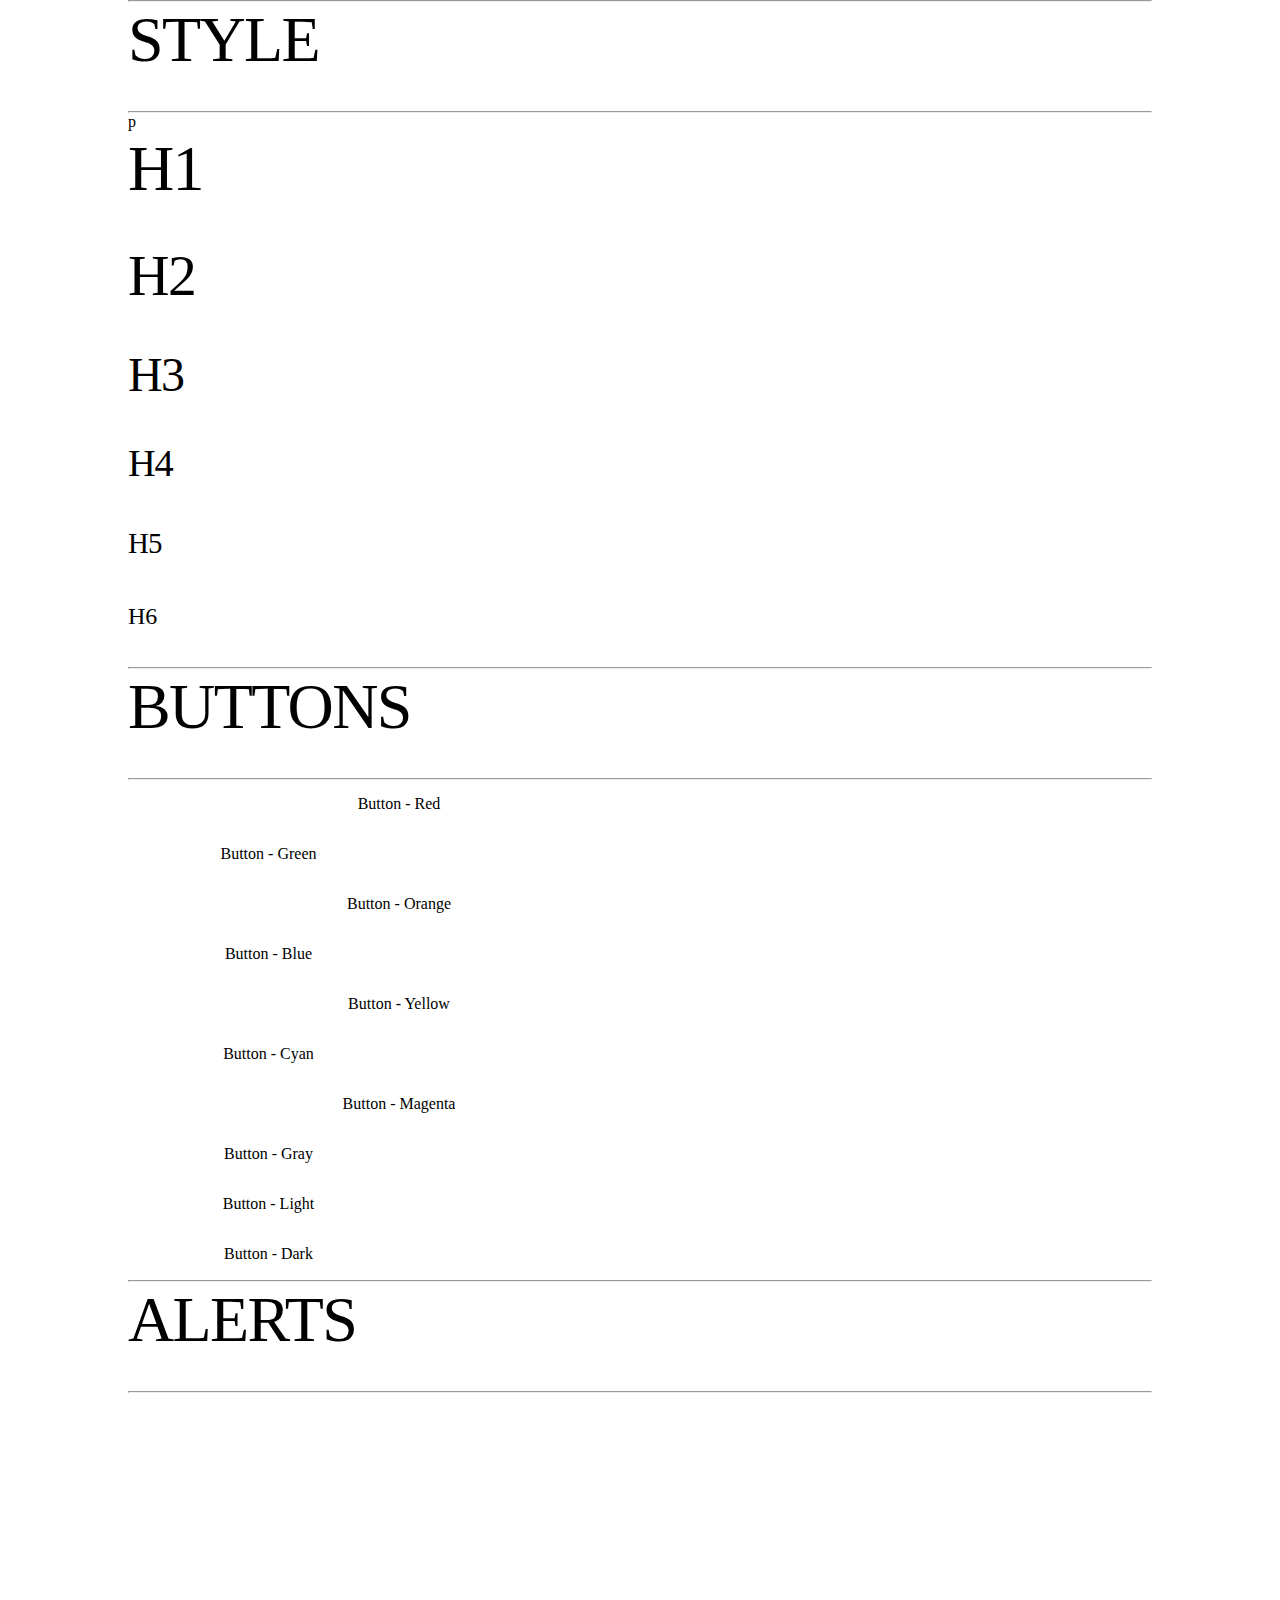
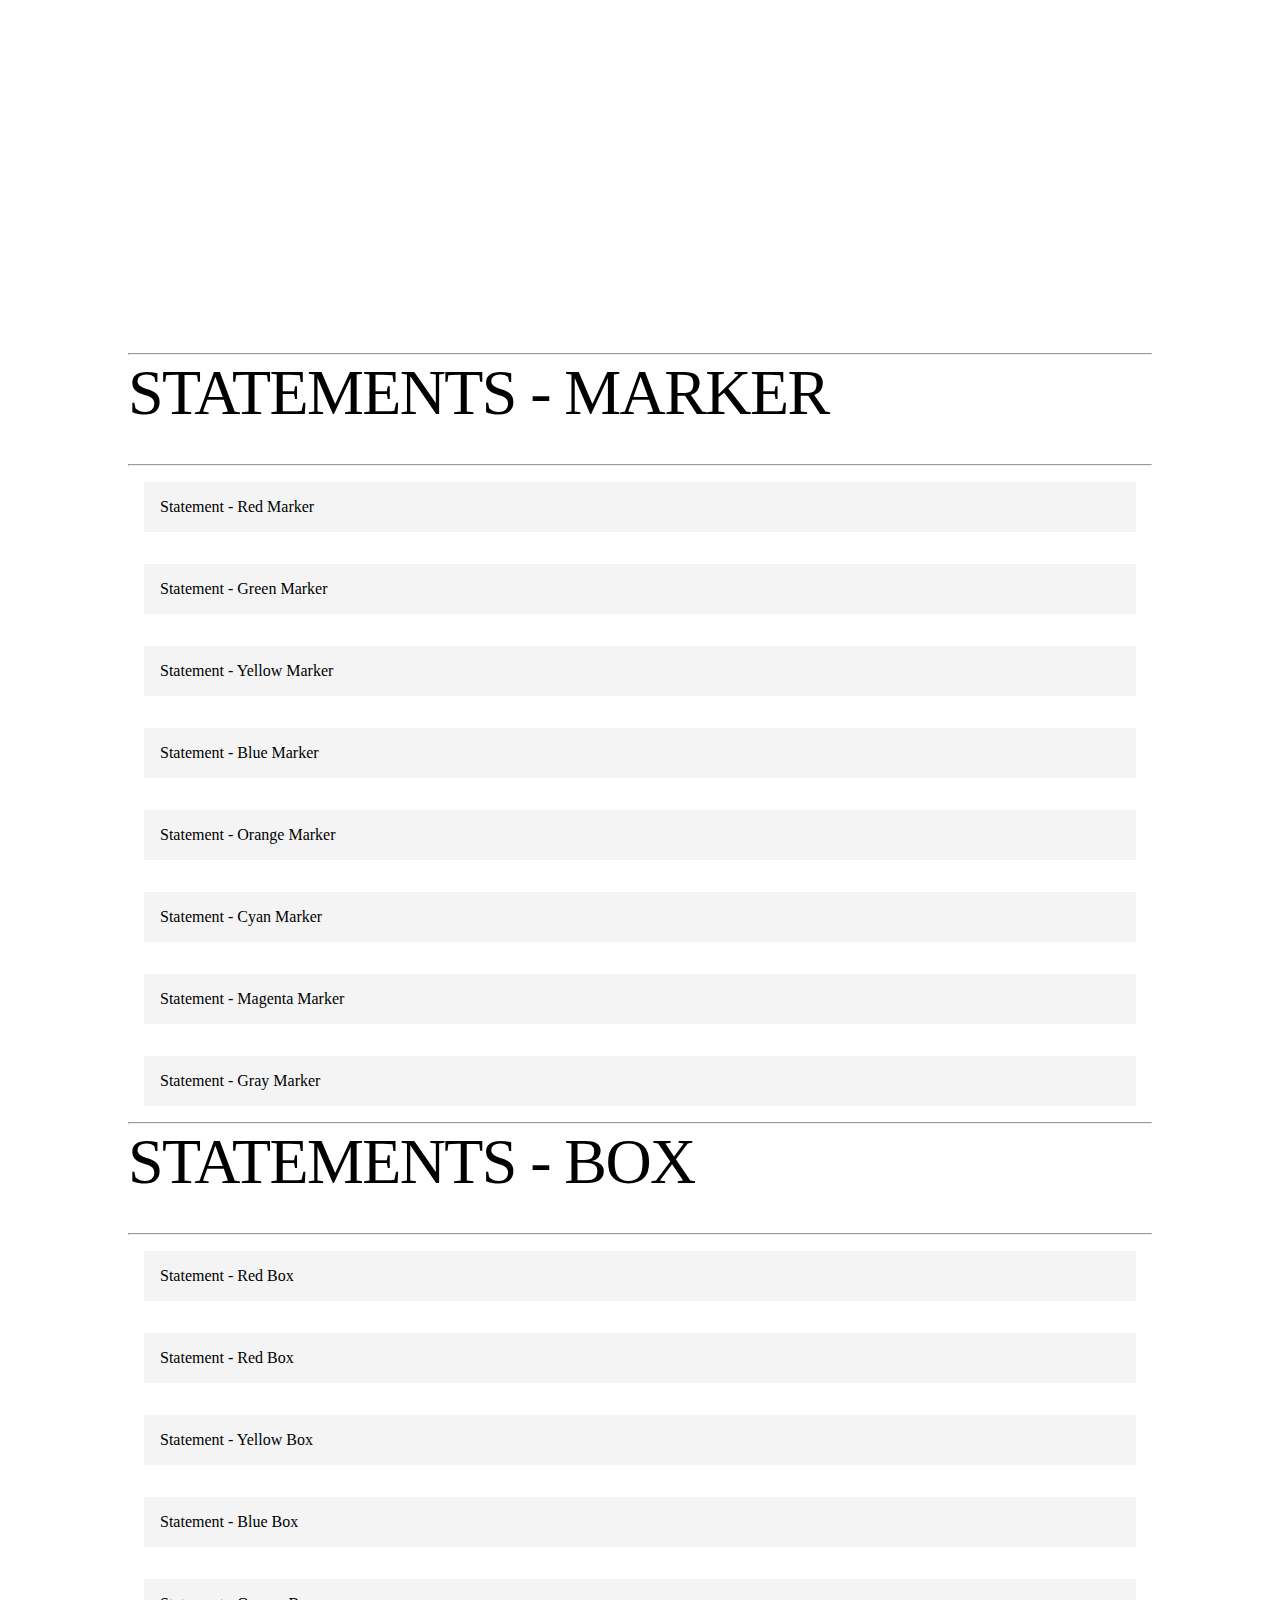
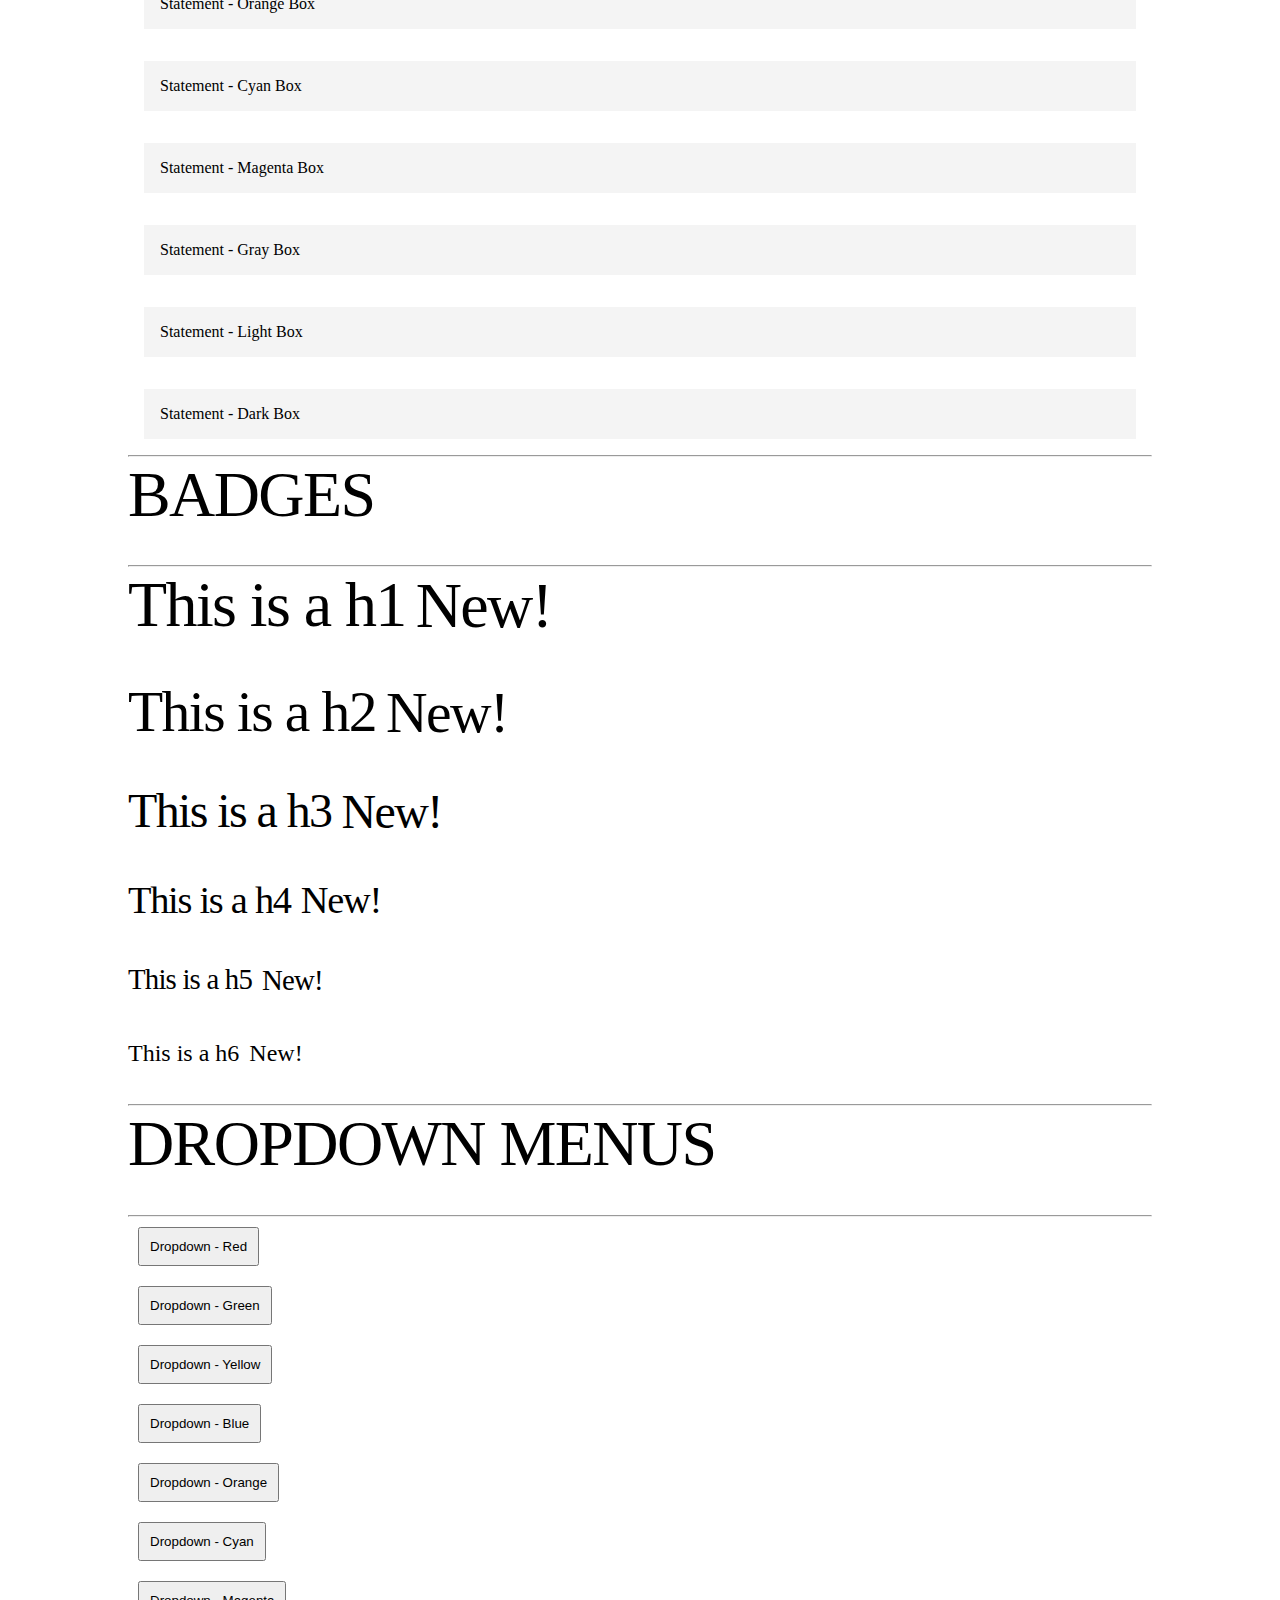
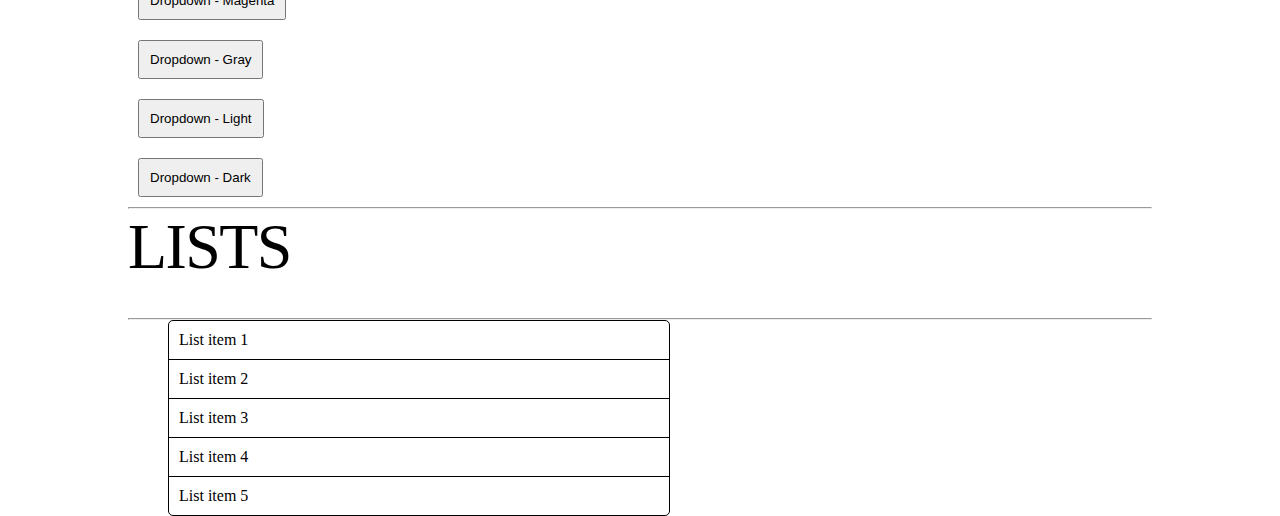
<file: test.html>
<!DOCTYPE html>
<html lang="en">
  <head>
    <meta charset="UTF-8">
    <meta name="viewport" content="width=device-width, initial-scale=1.0">
    <title>Document</title>

    <link rel="stylesheet" href="dragon.css">
  </head>
  <body>

    <!-- TEXT STUFF -->

    <div class="container">
      <hr>
      
      <div class="row">
        <div class="col-12">
          <h1>STYLE</h1>
        </div>
      </div>

      <hr>

      <p>p</p>

      <h1>H1</h1>
      <h2>H2</h2>
      <h3>H3</h3>
      <h4>H4</h4>
      <h5>H5</h5>
      <h6>H6</h6>

      <hr>
    
      <!-- BUTTONS -->
      <div class="row">
        <div class="col-12">
          <h1>BUTTONS</h1>
        </div>
      </div>

      <hr>

      <div class="row">
        <div class="col-6">
          <div class="btn bg-red">
            Button - Red
          </div>
        </div>
      </div>
      <div class="row">
        <div class="col-3">
          <div class="btn bg-green">
            Button - Green
          </div>
        </div>
      </div>
      <div class="row">
        <div class="col-6">
          <div class="btn bg-orange">
            Button - Orange
          </div>
        </div>
      </div>
      <div class="row">
        <div class="col-3">
          <div class="btn bg-blue">
            Button - Blue
          </div>
        </div>
      </div>
      <div class="row">
        <div class="col-6">
          <div class="btn bg-yellow">
            Button - Yellow
          </div>
        </div>
      </div>
      <div class="row">
        <div class="col-3">
          <div class="btn bg-cyan">
            Button - Cyan
          </div>
        </div>
      </div>
      <div class="row">
        <div class="col-6">
          <div class="btn bg-magenta">
            Button - Magenta
          </div>
        </div>
      </div>
      <div class="row">
        <div class="col-3">
          <div class="btn bg-gray">
            Button - Gray
          </div>
        </div>
      </div>
      <div class="row">
        <div class="col-3">
          <div class="btn bg-light">
            Button - Light
          </div>
        </div>
      </div>
      <div class="row">
        <div class="col-3">
          <div class="btn bg-dark">
            Button - Dark
          </div>
        </div>
      </div>

      <hr>

      <!-- ALERTS -->
      <div class="row">
        <div class="col-12">
          <h1>ALERTS</h1>
        </div>
      </div>

      <hr>

      <div class="row">
        <div class="col-12">
          <div class="alert bg-red">
            This is an alert... but in red!
            <div class="alert-close-btn">X</div>
          </div>
        </div>
      </div>
      <div class="row">
        <div class="col-12">
          <div class="alert bg-green">
            This is an alert... but in green!
            <div class="alert-close-btn">X</div>
          </div>
        </div>
      </div>
      <div class="row">
        <div class="col-12">
          <div class="alert bg-orange">
            This is an alert... but in orange!
            <div class="alert-close-btn">X</div>
          </div>
        </div>
      </div>
      <div class="row">
        <div class="col-12">
          <div class="alert bg-blue">
            This is an alert... but in blue!
            <div class="alert-close-btn">X</div>
          </div>
        </div>
      </div>
      <div class="row">
        <div class="col-12">
          <div class="alert bg-yellow">
            This is an alert... but in yellow!
            <div class="alert-close-btn">X</div>
          </div>
        </div>
      </div>
      <div class="row">
        <div class="col-12">
          <div class="alert bg-cyan">
            This is an alert... but in cyan!
            <div class="alert-close-btn">X</div>
          </div>
        </div>
      </div>
      <div class="row">
        <div class="col-12">
          <div class="alert bg-magenta">
            This is an alert... but in magenta!
            <div class="alert-close-btn">X</div>
          </div>
        </div>
      </div>
      <div class="row">
        <div class="col-12">
          <div class="alert bg-gray">
            This is an alert... but in gray!
            <div class="alert-close-btn">X</div>
          </div>
        </div>
      </div>
      <div class="row">
        <div class="col-12">
          <div class="alert bg-light">
            This is an alert... but light!
            <div class="alert-close-btn">X</div>
          </div>
        </div>
      </div>
      <div class="row">
        <div class="col-12">
          <div class="alert bg-dark">
            This is an alert... but dark!
            <div class="alert-close-btn">X</div>
          </div>
        </div>
      </div>

      <!-- STATEMENTS -->
      <hr>

      <div class="row">
        <div class="col-12">
          <h1>STATEMENTS - MARKER</h1>
        </div>
      </div>
      
      <hr>

      <div class="row">
        <div class="col-12">
          <div class="statement statement-marker-red">
            Statement - Red Marker
          </div>
        </div>
      </div>
      <div class="row">
        <div class="col-12">
          <div class="statement statement-marker-green">
            Statement - Green Marker
          </div>
        </div>
      </div>
      <div class="row">
        <div class="col-12">
          <div class="statement statement-marker-yellow">
            Statement - Yellow Marker
          </div>
        </div>
      </div>
      <div class="row">
        <div class="col-12">
          <div class="statement statement-marker-blue">
            Statement - Blue Marker
          </div>
        </div>
      </div>
      <div class="row">
        <div class="col-12">
          <div class="statement statement-marker-orange">
            Statement - Orange Marker
          </div>
        </div>
      </div>
      <div class="row">
        <div class="col-12">
          <div class="statement statement-marker-cyan">
            Statement - Cyan Marker
          </div>
        </div>
      </div>
      <div class="row">
        <div class="col-12">
          <div class="statement statement-marker-magenta">
            Statement - Magenta Marker
          </div>
        </div>
      </div>
      <div class="row">
        <div class="col-12">
          <div class="statement statement-marker-gray">
            Statement - Gray Marker
          </div>
        </div>
      </div>

      <hr>
      
      <div class="row">
        <div class="col-12">
          <h1>STATEMENTS - BOX</h1>
        </div>
      </div>
      
      <hr>

      <div class="row">
        <div class="col-12">
          <div class="statement bg-red">
            Statement - Red Box
          </div>
        </div>
      </div>
      <div class="row">
        <div class="col-12">
          <div class="statement bg-green">
            Statement - Red Box
          </div>
        </div>
      </div>
      <div class="row">
        <div class="col-12">
          <div class="statement bg-yellow">
            Statement - Yellow Box
          </div>
        </div>
      </div>
      <div class="row">
        <div class="col-12">
          <div class="statement bg-blue">
            Statement - Blue Box
          </div>
        </div>
      </div>
      <div class="row">
        <div class="col-12">
          <div class="statement bg-orange">
            Statement - Orange Box
          </div>
        </div>
      </div>
      <div class="row">
        <div class="col-12">
          <div class="statement bg-cyan">
            Statement - Cyan Box
          </div>
        </div>
      </div>
      <div class="row">
        <div class="col-12">
          <div class="statement bg-magenta">
            Statement - Magenta Box
          </div>
        </div>
      </div>
      <div class="row">
        <div class="col-12">
          <div class="statement bg-gray">
            Statement - Gray Box
          </div>
        </div>
      </div>
      <div class="row">
        <div class="col-12">
          <div class="statement bg-light">
            Statement - Light Box
          </div>
        </div>
      </div>
      <div class="row">
        <div class="col-12">
          <div class="statement bg-dark">
            Statement - Dark Box
          </div>
        </div>
      </div>

      <hr>

      <!-- BADGES -->
      <div class="row">
        <div class="col-12">
          <h1>BADGES</h1>
        </div>
      </div>
      
      <hr>

      <div class="row">
        <div class="col-12">
          <h1>This is a h1<span class="badge bg-red">New!</span></h1>
          <h2>This is a h2<span class="badge bg-blue">New!</span></h2>
          <h3>This is a h3<span class="badge bg-orange">New!</span></h3>
          <h4>This is a h4<span class="badge bg-cyan">New!</span></h4>
          <h5>This is a h5<span class="badge bg-magenta">New!</span></h5>
          <h6>This is a h6<span class="badge bg-gray">New!</span></h6>
        </div>
      </div>

      <hr>

      <!-- BADGES -->
      <div class="row">
        <div class="col-12">
          <h1>DROPDOWN MENUS</h1>
        </div>
      </div>

      <hr>

      <div class="row">
        <div class="col-12">
          <div class="dropdown">
            <button class="dropbtn bg-red">Dropdown - Red</button>
            <div class="dropdown-content bg-red">
              <a href="#">Link 1</a>
              <a href="#">Link 2</a>
              <a href="#">Link 3</a>
            </div>
          </div>
        </div>
      </div>
      <div class="row">
        <div class="col-12">
          <div class="dropdown">
            <button class="dropbtn bg-green">Dropdown - Green</button>
            <div class="dropdown-content bg-green">
              <a href="#">Link 1</a>
              <a href="#">Link 2</a>
              <a href="#">Link 3</a>
            </div>
          </div>
        </div>
      </div>
      <div class="row">
        <div class="col-12">
          <div class="dropdown">
            <button class="dropbtn bg-yellow">Dropdown - Yellow</button>
            <div class="dropdown-content bg-yellow">
              <a href="#">Link 1</a>
              <a href="#">Link 2</a>
              <a href="#">Link 3</a>
            </div>
          </div>
        </div>
      </div>
      <div class="row">
        <div class="col-12">
          <div class="dropdown">
            <button class="dropbtn bg-blue">Dropdown - Blue</button>
            <div class="dropdown-content bg-blue">
              <a href="#">Link 1</a>
              <a href="#">Link 2</a>
              <a href="#">Link 3</a>
            </div>
          </div>
        </div>
      </div>
      <div class="row">
        <div class="col-12">
          <div class="dropdown">
            <button class="dropbtn bg-orange">Dropdown - Orange</button>
            <div class="dropdown-content bg-orange">
              <a href="#">Link 1</a>
              <a href="#">Link 2</a>
              <a href="#">Link 3</a>
            </div>
          </div>
        </div>
      </div>
      <div class="row">
        <div class="col-12">
          <div class="dropdown">
            <button class="dropbtn bg-cyan">Dropdown - Cyan</button>
            <div class="dropdown-content bg-cyan">
              <a href="#">Link 1</a>
              <a href="#">Link 2</a>
              <a href="#">Link 3</a>
            </div>
          </div>
        </div>
      </div>
      <div class="row">
        <div class="col-12">
          <div class="dropdown">
            <button class="dropbtn bg-magenta">Dropdown - Magenta</button>
            <div class="dropdown-content bg-magenta">
              <a href="#">Link 1</a>
              <a href="#">Link 2</a>
              <a href="#">Link 3</a>
            </div>
          </div>
        </div>
      </div>
      <div class="row">
        <div class="col-12">
          <div class="dropdown">
            <button class="dropbtn bg-gray">Dropdown - Gray</button>
            <div class="dropdown-content bg-gray">
              <a href="#">Link 1</a>
              <a href="#">Link 2</a>
              <a href="#">Link 3</a>
            </div>
          </div>
        </div>
      </div>
      <div class="row">
        <div class="col-12">
          <div class="dropdown">
            <button class="dropbtn bg-light">Dropdown - Light</button>
            <div class="dropdown-content bg-light">
              <a href="#">Link 1</a>
              <a href="#">Link 2</a>
              <a href="#">Link 3</a>
            </div>
          </div>
        </div>
      </div>
      <div class="row">
        <div class="col-12">
          <div class="dropdown">
            <button class="dropbtn bg-dark">Dropdown - Dark</button>
            <div class="dropdown-content bg-dark">
              <a href="#">Link 1</a>
              <a href="#">Link 2</a>
              <a href="#">Link 3</a>
            </div>
          </div>
        </div>
      </div>

      <hr>

      <!-- LISTS -->
      <div class="row">
        <div class="col-12">
          <h1>LISTS</h1>
        </div>
      </div>

      <hr>

      <div class="row">
        <div class="col-6">
          <div class="list">
            <div class="list-item">
              List item 1
            </div>
            <div class="list-item">
              List item 2
            </div>
            <div class="list-item">
              List item 3
            </div>
            <div class="list-item">
              List item 4
            </div>
            <div class="list-item">
              List item 5
            </div>
          </div>
        </div>
      </div>
    </div>
  </body>
</html>
</file>
<file: dragon.css>
/* ------------------------ IMPORTS ------------------------ */
@import url('https://fonts.googleapis.com/css2?family=Lato&family=Merriweather&family=Mukta&family=Noto+Sans+JP&family=Open+Sans&family=Roboto&display=swap');


/* ------------------------ GLOBAL VARIABLES ------------------------ */
:root {
  --container-max-width: 1140px; 

  /* COLUMN WIDTHS */
  --col-1-width: calc((100% - 20px * 11) / 12);
  --col-2-width: calc((100% - 20px * 5) / 6);
  --col-3-width: calc((100% - 20px * 3) / 4);
  --col-4-width: calc((100% - 20px * 2) / 3);
  --col-5-width: calc((100% - 20px) / 2.4);
  --col-6-width: calc((100% - 20px) / 2);
  --col-7-width: calc((100% - 20px) / 1.7);
  --col-8-width: calc((100% - 20px) / 1.5);
  --col-9-width: calc((100% - 20px) / 1.33);
  --col-10-width: calc((100% - 20px) / 1.2);
  --col-11-width: calc((100% - 20px) / 1.1);
  --col-12-width: 100%;

  /* SIZINGS */
  --size-1: 1px;
  --size-2: 5px;
  --size-3: 20px;
  --size-4: 50px;
}


/* ------------------------ SETUP ------------------------ */
html {
  box-sizing: border-box;
  font-size: 16px;
  margin: 0;
  padding: 0;
}

*,
*:before,
*:after {
  box-sizing: inherit;
  margin: inherit;
  padding: inherit;
}

/*  Headings */
h1, h2, h3, h4, h5, h6 {
  margin-top: 0;
  margin-bottom: 2rem;
  font-weight: 300; 
}
h1 { font-size: 4.0rem; line-height: 1.2;  letter-spacing: -.1rem; }
h2 { font-size: 3.6rem; line-height: 1.25; letter-spacing: -.1rem; }
h3 { font-size: 3.0rem; line-height: 1.3;  letter-spacing: -.1rem; }
h4 { font-size: 2.4rem; line-height: 1.35; letter-spacing: -.08rem; }
h5 { font-size: 1.8rem; line-height: 1.5;  letter-spacing: -.05rem; }
h6 { font-size: 1.5rem; line-height: 1.6;  letter-spacing: 0;       }

/* hr */
hr { height: 1px; background: #ccc; }

/* Rounded */
.rounded { border-radius: 5px; }

/* Unselectable text */
.unselectable {
  -webkit-user-select: none;
  -moz-user-select: none;
  -ms-user-select: none;
  user-select: none;
}

/* Text align classes */
.text-left    { text-align: left;    }
.text-center  { text-align: center;  }
.text-right   { text-align: right;   }

/* Shadow in */
.shadow-in {
  -moz-box-shadow:    inset 0 0 5px #000000;
  -webkit-box-shadow: inset 0 0 5px #000000;
  box-shadow:         inset 0 0 5px #000000;
}

/* Shadow out */
.shadow-out {
  -moz-box-shadow:    3px 3px 8px 6px #000000;
  -webkit-box-shadow: 3px 3px 8px 6px #000000;
  box-shadow:         3px 3px 8px 6px #000000;
}


/* ------------------------ GRID ------------------------ */
.container { max-width: var(--container-max-width); margin: 0 auto; }
.row { width: 100%; float: left; }
.row:after { display: table; clear: both; content: ''; }

@media (max-width: 500px) {
  .container { width: 100%; }
  .col-1     { width: var(--col-12-width); float: left; }
  .col-2     { width: var(--col-12-width); float: left; }
  .col-3     { width: var(--col-12-width); float: left; }  
  .col-4     { width: var(--col-12-width); float: left; }
  .col-5     { width: var(--col-12-width); float: left; }
  .col-6     { width: var(--col-12-width); float: left; }
  .col-7     { width: var(--col-12-width); float: left; }
  .col-8     { width: var(--col-12-width); float: left; }
  .col-9     { width: var(--col-12-width); float: left; }
  .col-10    { width: var(--col-12-width); float: left; }
  .col-11    { width: var(--col-12-width); float: left; }
  .col-12    { width: var(--col-12-width); float: left; }
  .dock      { margin-left: 0; } 

  .off-1  { margin-left: 0;  } 
  .off-2  { margin-left: 0;  }
  .off-3  { margin-left: 0;  }
  .off-4  { margin-left: 0;  }
  .off-5  { margin-left: 0;  }
  .off-6  { margin-left: 0;  }
  .off-7  { margin-left: 0;  }
  .off-8  { margin-left: 0;  }
  .off-9  { margin-left: 0;  }
  .off-10 { margin-left: 0; }
  .off-11 { margin-left: 0; }
}

@media (min-width: 500px) {
  .container { width: 80%; }
  .col-1     { width: var(--col-1-width);  margin-left: 20px; float: left; }
  .col-2     { width: var(--col-2-width);  margin-left: 20px; float: left; }
  .col-3     { width: var(--col-3-width);  margin-left: 20px; float: left; }  
  .col-4     { width: var(--col-4-width);  margin-left: 20px; float: left; }
  .col-5     { width: var(--col-5-width);  margin-left: 20px; float: left; }
  .col-6     { width: var(--col-6-width);  margin-left: 20px; float: left; }
  .col-7     { width: var(--col-7-width);  margin-left: 20px; float: left; }
  .col-8     { width: var(--col-8-width);  margin-left: 20px; float: left; }
  .col-9     { width: var(--col-9-width);  margin-left: 20px; float: left; }
  .col-10    { width: var(--col-10-width); margin-left: 20px; float: left; }
  .col-11    { width: var(--col-11-width); margin-left: 20px; float: left; }
  .col-12    { width: var(--col-12-width);                    float: left; }
  .dock      { margin-left: 0; } 

  /* Offsets */
  .off-1  { margin-left: var(--col-1-width);  } 
  .off-2  { margin-left: var(--col-2-width);  }
  .off-3  { margin-left: var(--col-3-width);  }
  .off-4  { margin-left: var(--col-4-width);  }
  .off-5  { margin-left: var(--col-5-width);  }
  .off-6  { margin-left: var(--col-6-width);  }
  .off-7  { margin-left: var(--col-7-width);  }
  .off-8  { margin-left: var(--col-8-width);  }
  .off-9  { margin-left: var(--col-9-width);  }
  .off-10 { margin-left: var(--col-10-width); }
  .off-11 { margin-left: var(--col-11-width); }
}


/* ------------------------ COLOR ------------------------ */
/* Color classes */
.red     { background-color: red;     color: white; filter: brightness(80%); }
.green   { background-color: green;   color: white; filter: brightness(80%); }
.yellow  { background-color: yellow;  color: black; filter: brightness(80%); }
.blue    { background-color: blue;    color: white; filter: brightness(80%); }
.orange  { background-color: orange;  color: black; filter: brightness(80%); }
.cyan    { background-color: cyan;    color: black; filter: brightness(80%); }
.magenta { background-color: magenta; color: white; filter: brightness(80%); }
.gray    { background-color: gray;    color: white; filter: brightness(80%); }
.light   { background-color: #c5c5c5; color: black; filter: brightness(80%); }
.dark    { background-color: #515151; color: white; filter: brightness(80%); }

/* Text color classes */
.text-red     { color: red;     }
.text-green   { color: green;   }
.text-yellow  { color: yellow;  }
.text-blue    { color: blue;    }
.text-orange  { color: orange;  }
.text-cyan    { color: cyan;    }
.text-magenta { color: magenta; }
.text-gray    { color: gray;    }
.text-light   { color: #c5c5c5; }
.text-dark    { color: #515151; }

/* Shade classes */
.darkest  { filter: brightness(60%); }
.darkest::after { filter: brightness(100%); }
.darker   { filter: brightness(70%); }
.darker::after { filter: brightness(100%); }
.lighter  { filter: brightness(90%); }
.lighter::after { filter: brightness(100%); }
.lightest { filter: brightness(100%); }
.lightest::after { filter: brightness(100%); }

/* Marker classes */
.marker-red     { border-left: 5px solid red;     }
.marker-green   { border-left: 5px solid green;   }
.marker-yellow  { border-left: 5px solid yellow;  }
.marker-blue    { border-left: 5px solid blue;    }
.marker-orange  { border-left: 5px solid orange;  }
.marker-cyan    { border-left: 5px solid cyan;    }
.marker-magenta { border-left: 5px solid magenta; }
.marker-gray    { border-left: 5px solid gray;    }


/* ------------------------ FONTS ------------------------ */
/* Font classes */
.font-lato         {font-family: 'Lato', sans-serif;         }
.font-merriweather {font-family: 'Merriweather', serif;      }
.font-mukta        {font-family: 'Mukta', sans-serif;        }
.font-noto-sans-jp {font-family: 'Noto Sans JP', sans-serif; }
.font-open-sans    {font-family: 'Open Sans', sans-serif;    }
.font-roboto       {font-family: 'Roboto', sans-serif;       }


/* ------------------------ BORDER, MARGIN AND PADDING ------------------------ */
/* Border zero */
.b-0 { border: 0; }

/* Border Around */
.b-1-red {border: var(--size-1) solid red;border-radius: 5px;margin:0;}
.b-1-green {border: var(--size-1) solid green;border-radius: 5px;margin:0;}
.b-1-yellow {border: var(--size-1) solid yellow;border-radius: 5px;margin:0;}
.b-1-blue {border: var(--size-1) solid blue;border-radius: 5px;margin:0;}
.b-1-orange {border: var(--size-1) solid orange;border-radius: 5px;margin:0;}
.b-1-cyan {border: var(--size-1) solid cyan;border-radius: 5px;margin:0;}
.b-1-magenta {border: var(--size-1) solid magenta;border-radius: 5px;margin:0;}
.b-1-gray {border: var(--size-1) solid gray;border-radius: 5px;margin:0;}
.b-1-light {border: var(--size-1) solid #c5c5c5;border-radius: 5px;margin:0;}
.b-1-dark {border: var(--size-1) solid #515151;border-radius: 5px;margin:0;}
.b-2-red {border: var(--size-2) solid red;border-radius: 5px;margin:0;}
.b-2-green {border: var(--size-2) solid green;border-radius: 5px;margin:0;}
.b-2-yellow {border: var(--size-2) solid yellow;border-radius: 5px;margin:0;}
.b-2-blue {border: var(--size-2) solid blue;border-radius: 5px;margin:0;}
.b-2-orange {border: var(--size-2) solid orange;border-radius: 5px;margin:0;}
.b-2-cyan {border: var(--size-2) solid cyan;border-radius: 5px;margin:0;}
.b-2-magenta {border: var(--size-2) solid magenta;border-radius: 5px;margin:0;}
.b-2-gray {border: var(--size-2) solid gray;border-radius: 5px;margin:0;}
.b-2-light {border: var(--size-2) solid #c5c5c5;border-radius: 5px;margin:0;}
.b-2-dark {border: var(--size-2) solid #515151;border-radius: 5px;margin:0;}
.b-3-red {border: var(--size-3) solid red;border-radius: 5px;margin:0;}
.b-3-green {border: var(--size-3) solid green;border-radius: 5px;margin:0;}
.b-3-yellow {border: var(--size-3) solid yellow;border-radius: 5px;margin:0;}
.b-3-blue {border: var(--size-3) solid blue;border-radius: 5px;margin:0;}
.b-3-orange {border: var(--size-3) solid orange;border-radius: 5px;margin:0;}
.b-3-cyan {border: var(--size-3) solid cyan;border-radius: 5px;margin:0;}
.b-3-magenta {border: var(--size-3) solid magenta;border-radius: 5px;margin:0;}
.b-3-gray {border: var(--size-3) solid gray;border-radius: 5px;margin:0;}
.b-3-light {border: var(--size-3) solid #c5c5c5;border-radius: 5px;margin:0;}
.b-3-dark {border: var(--size-3) solid #515151;border-radius: 5px;margin:0;}

/* Border Top */
.bt-1-red {border-top: var(--size-1) solid red;margin:0;}
.bt-1-green {border-top: var(--size-1) solid green;margin:0;}
.bt-1-yellow {border-top: var(--size-1) solid yellow;margin:0;}
.bt-1-blue {border-top: var(--size-1) solid blue;margin:0;}
.bt-1-orange {border-top: var(--size-1) solid orange;margin:0;}
.bt-1-cyan {border-top: var(--size-1) solid cyan;margin:0;}
.bt-1-magenta {border-top: var(--size-1) solid magenta;margin:0;}
.bt-1-gray {border-top: var(--size-1) solid gray;margin:0;}
.bt-1-light {border-top: var(--size-1) solid #c5c5c5;margin:0;}
.bt-1-dark {border-top: var(--size-1) solid #515151;margin:0;}
.bt-2-red {border-top: var(--size-2) solid red;margin:0;}
.bt-2-green {border-top: var(--size-2) solid green;margin:0;}
.bt-2-yellow {border-top: var(--size-2) solid yellow;margin:0;}
.bt-2-blue {border-top: var(--size-2) solid blue;margin:0;}
.bt-2-orange {border-top: var(--size-2) solid orange;margin:0;}
.bt-2-cyan {border-top: var(--size-2) solid cyan;margin:0;}
.bt-2-magenta {border-top: var(--size-2) solid magenta;margin:0;}
.bt-2-gray {border-top: var(--size-2) solid gray;margin:0;}
.bt-2-light {border-top: var(--size-2) solid #c5c5c5;margin:0;}
.bt-2-dark {border-top: var(--size-2) solid #515151;margin:0;}
.bt-3-red {border-top: var(--size-3) solid red;margin:0;}
.bt-3-green {border-top: var(--size-3) solid green;margin:0;}
.bt-3-yellow {border-top: var(--size-3) solid yellow;margin:0;}
.bt-3-blue {border-top: var(--size-3) solid blue;margin:0;}
.bt-3-orange {border-top: var(--size-3) solid orange;margin:0;}
.bt-3-cyan {border-top: var(--size-3) solid cyan;margin:0;}
.bt-3-magenta {border-top: var(--size-3) solid magenta;margin:0;}
.bt-3-gray {border-top: var(--size-3) solid gray;margin:0;}
.bt-3-light {border-top: var(--size-3) solid #c5c5c5;margin:0;}
.bt-3-dark {border-top: var(--size-3) solid #515151;margin:0;}

/* Border Right */
.br-1-red {border-right: var(--size-1) solid red;margin:0;}
.br-1-green {border-right: var(--size-1) solid green;margin:0;}
.br-1-yellow {border-right: var(--size-1) solid yellow;margin:0;}
.br-1-blue {border-right: var(--size-1) solid blue;margin:0;}
.br-1-orange {border-right: var(--size-1) solid orange;margin:0;}
.br-1-cyan {border-right: var(--size-1) solid cyan;margin:0;}
.br-1-magenta {border-right: var(--size-1) solid magenta;margin:0;}
.br-1-gray {border-right: var(--size-1) solid gray;margin:0;}
.br-1-light {border-right: var(--size-1) solid #c5c5c5;margin:0;}
.br-1-dark {border-right: var(--size-1) solid #515151;margin:0;}
.br-2-red {border-right: var(--size-2) solid red;margin:0;}
.br-2-green {border-right: var(--size-2) solid green;margin:0;}
.br-2-yellow {border-right: var(--size-2) solid yellow;margin:0;}
.br-2-blue {border-right: var(--size-2) solid blue;margin:0;}
.br-2-orange {border-right: var(--size-2) solid orange;margin:0;}
.br-2-cyan {border-right: var(--size-2) solid cyan;margin:0;}
.br-2-magenta {border-right: var(--size-2) solid magenta;margin:0;}
.br-2-gray {border-right: var(--size-2) solid gray;margin:0;}
.br-2-light {border-right: var(--size-2) solid #c5c5c5;margin:0;}
.br-2-dark {border-right: var(--size-2) solid #515151;margin:0;}
.br-3-red {border-right: var(--size-3) solid red;margin:0;}
.br-3-green {border-right: var(--size-3) solid green;margin:0;}
.br-3-yellow {border-right: var(--size-3) solid yellow;margin:0;}
.br-3-blue {border-right: var(--size-3) solid blue;margin:0;}
.br-3-orange {border-right: var(--size-3) solid orange;margin:0;}
.br-3-cyan {border-right: var(--size-3) solid cyan;margin:0;}
.br-3-magenta {border-right: var(--size-3) solid magenta;margin:0;}
.br-3-gray {border-right: var(--size-3) solid gray;margin:0;}
.br-3-light {border-right: var(--size-3) solid #c5c5c5;margin:0;}
.br-3-dark {border-right: var(--size-3) solid #515151;margin:0;}

/* Border Bottom */
.bb-1-red {border-bottom: var(--size-1) solid red;margin:0;}
.bb-1-green {border-bottom: var(--size-1) solid green;margin:0;}
.bb-1-yellow {border-bottom: var(--size-1) solid yellow;margin:0;}
.bb-1-blue {border-bottom: var(--size-1) solid blue;margin:0;}
.bb-1-orange {border-bottom: var(--size-1) solid orange;margin:0;}
.bb-1-cyan {border-bottom: var(--size-1) solid cyan;margin:0;}
.bb-1-magenta {border-bottom: var(--size-1) solid magenta;margin:0;}
.bb-1-gray {border-bottom: var(--size-1) solid gray;margin:0;}
.bb-1-light {border-bottom: var(--size-1) solid #c5c5c5;margin:0;}
.bb-1-dark {border-bottom: var(--size-1) solid #515151;margin:0;}
.bb-2-red {border-bottom: var(--size-2) solid red;margin:0;}
.bb-2-green {border-bottom: var(--size-2) solid green;margin:0;}
.bb-2-yellow {border-bottom: var(--size-2) solid yellow;margin:0;}
.bb-2-blue {border-bottom: var(--size-2) solid blue;margin:0;}
.bb-2-orange {border-bottom: var(--size-2) solid orange;margin:0;}
.bb-2-cyan {border-bottom: var(--size-2) solid cyan;margin:0;}
.bb-2-magenta {border-bottom: var(--size-2) solid magenta;margin:0;}
.bb-2-gray {border-bottom: var(--size-2) solid gray;margin:0;}
.bb-2-light {border-bottom: var(--size-2) solid #c5c5c5;margin:0;}
.bb-2-dark {border-bottom: var(--size-2) solid #515151;margin:0;}
.bb-3-red {border-bottom: var(--size-3) solid red;margin:0;}
.bb-3-green {border-bottom: var(--size-3) solid green;margin:0;}
.bb-3-yellow {border-bottom: var(--size-3) solid yellow;margin:0;}
.bb-3-blue {border-bottom: var(--size-3) solid blue;margin:0;}
.bb-3-orange {border-bottom: var(--size-3) solid orange;margin:0;}
.bb-3-cyan {border-bottom: var(--size-3) solid cyan;margin:0;}
.bb-3-magenta {border-bottom: var(--size-3) solid magenta;margin:0;}
.bb-3-gray {border-bottom: var(--size-3) solid gray;margin:0;}
.bb-3-light {border-bottom: var(--size-3) solid #c5c5c5;margin:0;}
.bb-3-dark {border-bottom: var(--size-3) solid #515151;margin:0;}

/* Border Left */
.bl-1-red {border-left: var(--size-1) solid red;margin:0;}
.bl-1-green {border-left: var(--size-1) solid green;margin:0;}
.bl-1-yellow {border-left: var(--size-1) solid yellow;margin:0;}
.bl-1-blue {border-left: var(--size-1) solid blue;margin:0;}
.bl-1-orange {border-left: var(--size-1) solid orange;margin:0;}
.bl-1-cyan {border-left: var(--size-1) solid cyan;margin:0;}
.bl-1-magenta {border-left: var(--size-1) solid magenta;margin:0;}
.bl-1-gray {border-left: var(--size-1) solid gray;margin:0;}
.bl-1-light {border-left: var(--size-1) solid #c5c5c5;margin:0;}
.bl-1-dark {border-left: var(--size-1) solid #515151;margin:0;}
.bl-2-red {border-left: var(--size-2) solid red;margin:0;}
.bl-2-green {border-left: var(--size-2) solid green;margin:0;}
.bl-2-yellow {border-left: var(--size-2) solid yellow;margin:0;}
.bl-2-blue {border-left: var(--size-2) solid blue;margin:0;}
.bl-2-orange {border-left: var(--size-2) solid orange;margin:0;}
.bl-2-cyan {border-left: var(--size-2) solid cyan;margin:0;}
.bl-2-magenta {border-left: var(--size-2) solid magenta;margin:0;}
.bl-2-gray {border-left: var(--size-2) solid gray;margin:0;}
.bl-2-light {border-left: var(--size-2) solid #c5c5c5;margin:0;}
.bl-2-dark {border-left: var(--size-2) solid #515151;margin:0;}
.bl-3-red {border-left: var(--size-3) solid red;margin:0;}
.bl-3-green {border-left: var(--size-3) solid green;margin:0;}
.bl-3-yellow {border-left: var(--size-3) solid yellow;margin:0;}
.bl-3-blue {border-left: var(--size-3) solid blue;margin:0;}
.bl-3-orange {border-left: var(--size-3) solid orange;margin:0;}
.bl-3-cyan {border-left: var(--size-3) solid cyan;margin:0;}
.bl-3-magenta {border-left: var(--size-3) solid magenta;margin:0;}
.bl-3-gray {border-left: var(--size-3) solid gray;margin:0;}
.bl-3-light {border-left: var(--size-3) solid #c5c5c5;margin:0;}
.bl-3-dark {border-left: var(--size-3) solid #515151;margin:0;}

/* Padding zero */
.p-0 {padding: 0;}

/* Padding Around */
.p-1 {padding: var(--size-1);}
.p-2 {padding: var(--size-2);}
.p-3 {padding: var(--size-3);}
.p-4 {padding: var(--size-4);}

/* Padding Top */
.pt-1 {padding-top: var(--size-1);}
.pt-2 {padding-top: var(--size-2);}
.pt-3 {padding-top: var(--size-3);}
.pt-4 {padding-top: var(--size-4);}

/* Padding Right */
.pr-1 {padding-right: var(--size-1);}
.pr-2 {padding-right: var(--size-2);}
.pr-3 {padding-right: var(--size-3);}
.pr-4 {padding-right: var(--size-4);}

/* Padding Bottom */
.pb-1 {padding-bottom: var(--size-1);}
.pb-2 {padding-bottom: var(--size-2);}
.pb-3 {padding-bottom: var(--size-3);}
.pb-4 {padding-bottom: var(--size-4);}

/* Padding Left */
.pl-1 {padding-left: var(--size-1);}
.pl-2 {padding-left: var(--size-2);}
.pl-3 {padding-left: var(--size-3);}
.pl-4 {padding-left: var(--size-4);}

/* Padding Y */
.py-1 {padding: var(--size-1) 0;}
.py-2 {padding: var(--size-2) 0;}
.py-3 {padding: var(--size-3) 0;}
.py-4 {padding: var(--size-4) 0;}

/* Padding X */
.px-1 {padding: 0 var(--size-1);}
.px-2 {padding: 0 var(--size-2);}
.px-3 {padding: 0 var(--size-3);}
.px-4 {padding: 0 var(--size-4);}

/* Margin zero */
.m-0 {margin: 0;}

/* Margin */
.m-1 {margin: var(--size-1);}
.m-2 {margin: var(--size-2);}
.m-3 {margin: var(--size-3);}
.m-4 {margin: var(--size-4);}

/* Margin top */
.mt-1 {margin-top: var(--size-1);}
.mt-2 {margin-top: var(--size-2);}
.mt-3 {margin-top: var(--size-3);}
.mt-4 {margin-top: var(--size-4);}


/* Margin bottom */
.mb-1 {margin-bottom: var(--size-1);}
.mb-2 {margin-bottom: var(--size-2);}
.mb-3 {margin-bottom: var(--size-3);}
.mb-4 {margin-bottom: var(--size-4);}

/* Margin left */
.ml-1 {margin-left: var(--size-1);}
.ml-2 {margin-left: var(--size-2);}
.ml-3 {margin-left: var(--size-3);}
.ml-4 {margin-left: var(--size-4);}

/* Margin right */
.mr-1 {margin-right: var(--size-1);}
.mr-2 {margin-right: var(--size-2);}
.mr-3 {margin-right: var(--size-3);}
.mr-4 {margin-right: var(--size-4);}

/* Margin x */
.mx-1 {margin: 0 var(--size-1);}
.mx-2 {margin: 0 var(--size-2);}
.mx-3 {margin: 0 var(--size-3);}
.mx-4 {margin: 0 var(--size-4);}

/* Margin y */
.my-1 {margin: var(--size-1) 0;}
.my-2 {margin: var(--size-2) 0;}
.my-3 {margin: var(--size-3) 0;}
.my-4 {margin: var(--size-4) 0;}


/* ------------------------ COMPONENTS ------------------------ */
/* Slider */
.slider-body {
  width: 100%;
}

.slider-handle {
  -webkit-appearance: none;
  width: 100%;
  height: 15px;
  border-radius: 5px;  
  background: #d3d3d3;
  outline: none;
  opacity: 0.7;
  -webkit-transition: .2s;
  transition: opacity .2s;
}

.slider-handle::-webkit-slider-thumb {
  -webkit-appearance: none;
  appearance: none;
  width: 25px;
  height: 25px;
  border-radius: 50%; 
  background: #4CAF50;
  cursor: pointer;
}

.slider-handle::-moz-range-thumb {
  width: 25px;
  height: 25px;
  border-radius: 50%;
  background: #4CAF50;
  cursor: pointer;
}

/* Mini Buttons */
.close-mini-btn {
  margin: -14px -9.5px 0 0;
  float: right;
  cursor: pointer;
}
.close-mini-btn:active { cursor: progress; }

.add-mini-btn {
  margin: -22px -9.5px 0 0;
  font-size: 24px;
  float: right;
  cursor: pointer;
}
.add-mini-btn:active { cursor: progress; }

/* Buttons */
.btn {
  border-radius: 7px;
  padding: 15px 50px;
  margin: 0;
  width: 100%;
  height: 50px;
  text-align: center;
  font-size: 16px;
}
.btn:hover  { filter: brightness(85%); cursor: pointer; }
.btn:hover::after { filter: brightness(100%); }
.btn:active { cursor: progress; }

/* Links */
.link {
  background: none;
  color: #CAE4F1;
  padding: 0;
  margin: 0;
  text-decoration: underline;
}
.link:hover { filter: brightness(85%); }
.link:hover::after {filter: brightness(100%);}

/* Alerts */
.alert {
  height: 40px;
  margin: 0.5rem 1rem;
  color: white;
  padding: 0.8rem;
}

/* Statements */
.statement {
  background: #f4f4f4;
  margin: 1rem;
  padding: 1rem;
}

/* Badge */
.badge { max-width: 50px; padding: 0.2em 10px; font-size: 1em; }

/* Dropdowns */
.dropdown {
  position: relative;
  display: inline-block;
  padding: 10px;
  width: 100%;
}
.dropdown-content {
  display: none;
  position: absolute;
  box-shadow: 0px 8px 16px 0px rgba(0, 0, 0, 0.2);
  z-index: 1;
  width: 100%;
}
.dropdown-content a {
  padding: 12px 16px;
  text-decoration: none;
  display: block;
}
.dropdown-content a:hover         { background-color: #ddd;      }
.dropdown:hover .dropdown-content { display: block;                }
.dropdown:hover .dropbtn          { filter: brightness(85%);       }
.dropdown:hover .dropbtn ::after  { filter: brightness(100%);      }
.dropdown-item                    { border-top: 1px solid black; }

/* Lists */
.list                  { border: 1px solid black; border-radius: 5px; width: 100%; }
.list-item             { border-top: 1px solid black; padding: 10px 0 10px 10px; margin: 0; }
.list-item:first-child { border-top: none; }

/* Forms */
.form {
  width: 100%;
  padding: 1rem;
  align-items: center;
  justify-content: center;
}
.form-title {font-size: 50px;}
.form label {font-size: 24px;}
.form-input {width: 100%;border-radius: 5px;}

/* Accordion */
.accordion { border-radius: 5px; }
.accordion-banner {
  cursor: pointer;
  padding: 18px;
  margin: 0;
  width: 100%;
  text-align: left;
  border: none;
  outline: none;
  transition: 0.4s;
}
.active, .accordion-banner:hover { filter: brightness(85%); }
.accordion-panel:hover::after { filter: brightness(100%); }
.accordion-panel {
  width: 100%;
  padding: 0 18px;
  margin: 0;
  display: none;
  overflow: auto;
}

/* Cards */
.card {
  border-radius: 5px;
  margin: 0;
  padding: 10px;
}
.card-image { width: 100%; height: 200px; }
.card-title { font-size: 35px; }

/* Navbars */
.navbar { width: 100%; height: 3rem; }

.navbar-title {
  width: 49%;
  padding: 0;
  margin-top: 7px;
  margin-left: 10px;
  font-size: 36px;
  float: left;
}
.nav-menu {
  width: 49%;
  height: 20px;
  padding: 15px 0;
  margin: 0;
  float: left;
}
.nav-link {
  background: none;
  color: #CAE4F1;
  padding: 0;
  margin: 0 0.5rem;
  text-decoration: underline;
}
.nav-link:hover {filter: brightness(85%);}
.nav-link:hover::after { filter: brightness(100%); }
</file>
